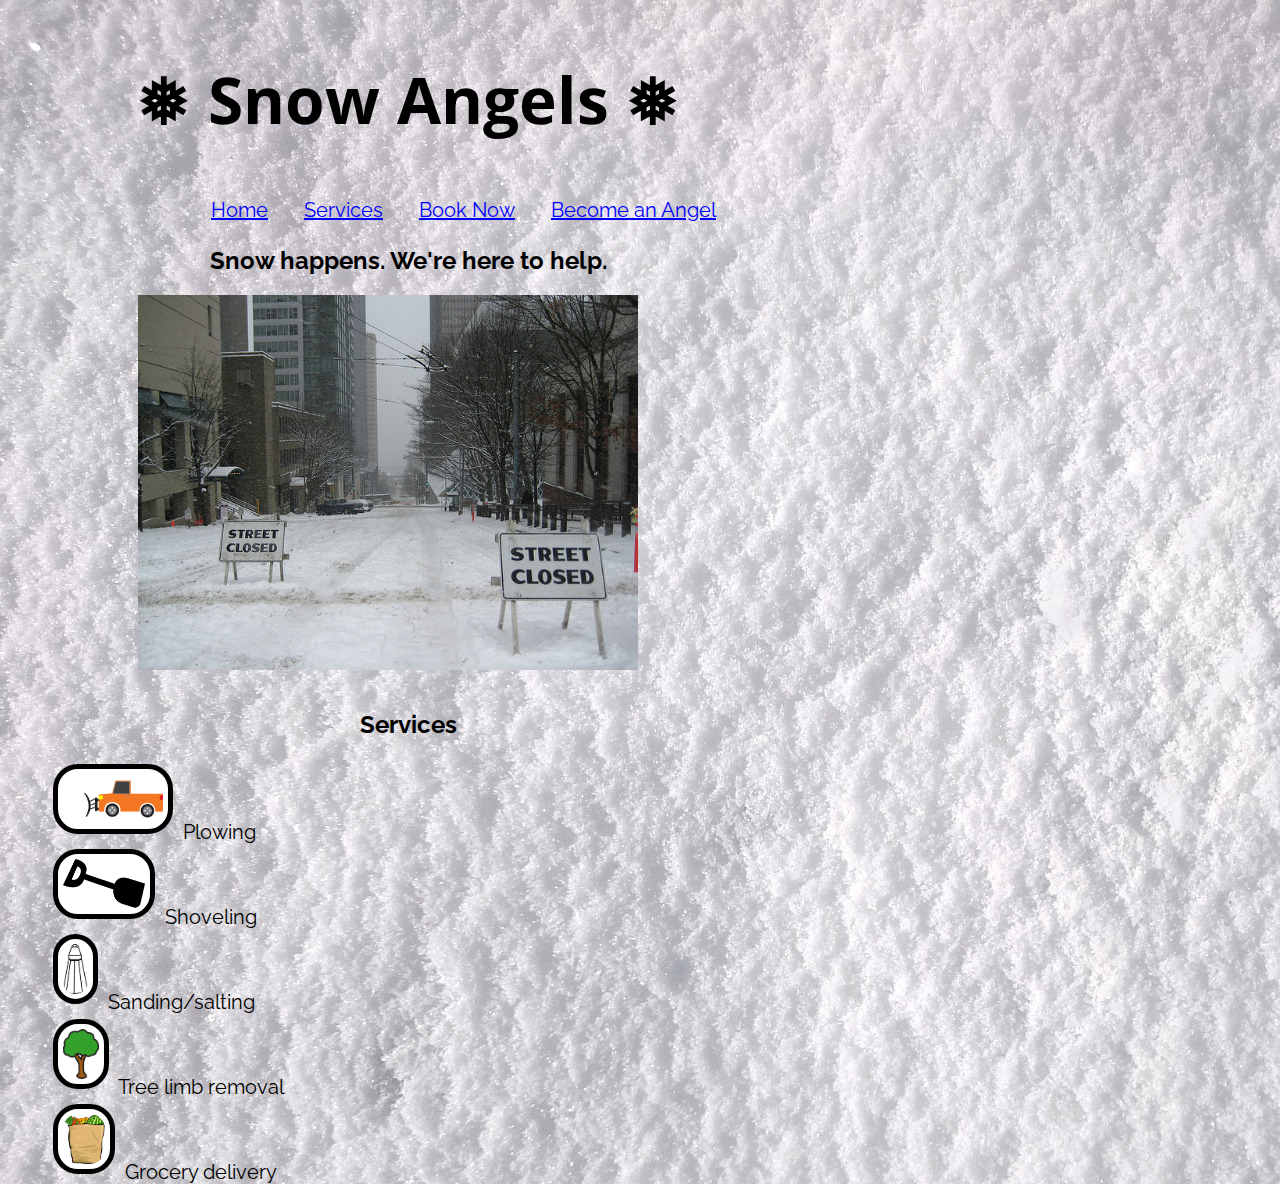
<file: index.html>
<html>
        
        
<head>
    <title>Snow Angels</title>
    <link href="index.css" type="text/css" rel="stylesheet">
<!-- where to find it, what kind of file it is, and what to do with the file -->
<link rel="stylesheet"
          href="https://fonts.googleapis.com/css?family=Open+Sans">
<link rel="stylesheet"
          href="https://fonts.googleapis.com/css?family=Raleway">
</head>

<header>
        <h1>❅ Snow Angels ❅
            </h1>
</header>

<nav>
<ul>
    <li><a href="index.html"a>Home</a></li>
<li> <a href="services.html">Services</a> </li>
<li> <a href="form.html">Book Now</a></li>
<li><a href="becomeanangel.html">Become an Angel</a></li>
</ul>

</nav>

<section>
        <h2>Snow happens. We're here to help.</h2>
<img src="snowseattle.jpg">
<h2>Services</h2>
</section>
<body>

     <ul>
     <li> <img class="services" src="snowplow.png"> Plowing</li>
     <li> <img class="services" src="shovel.png"> Shoveling</li>
     <li> <img class="services" src="salt.png"> Sanding/salting</li>
     <li> <img class="services" src="tree.jpg"> Tree limb removal</li>
     <li> <img class="services" src="grocery.jpg"> Grocery delivery</li>
     </ul>

</body>
</html>
</file>
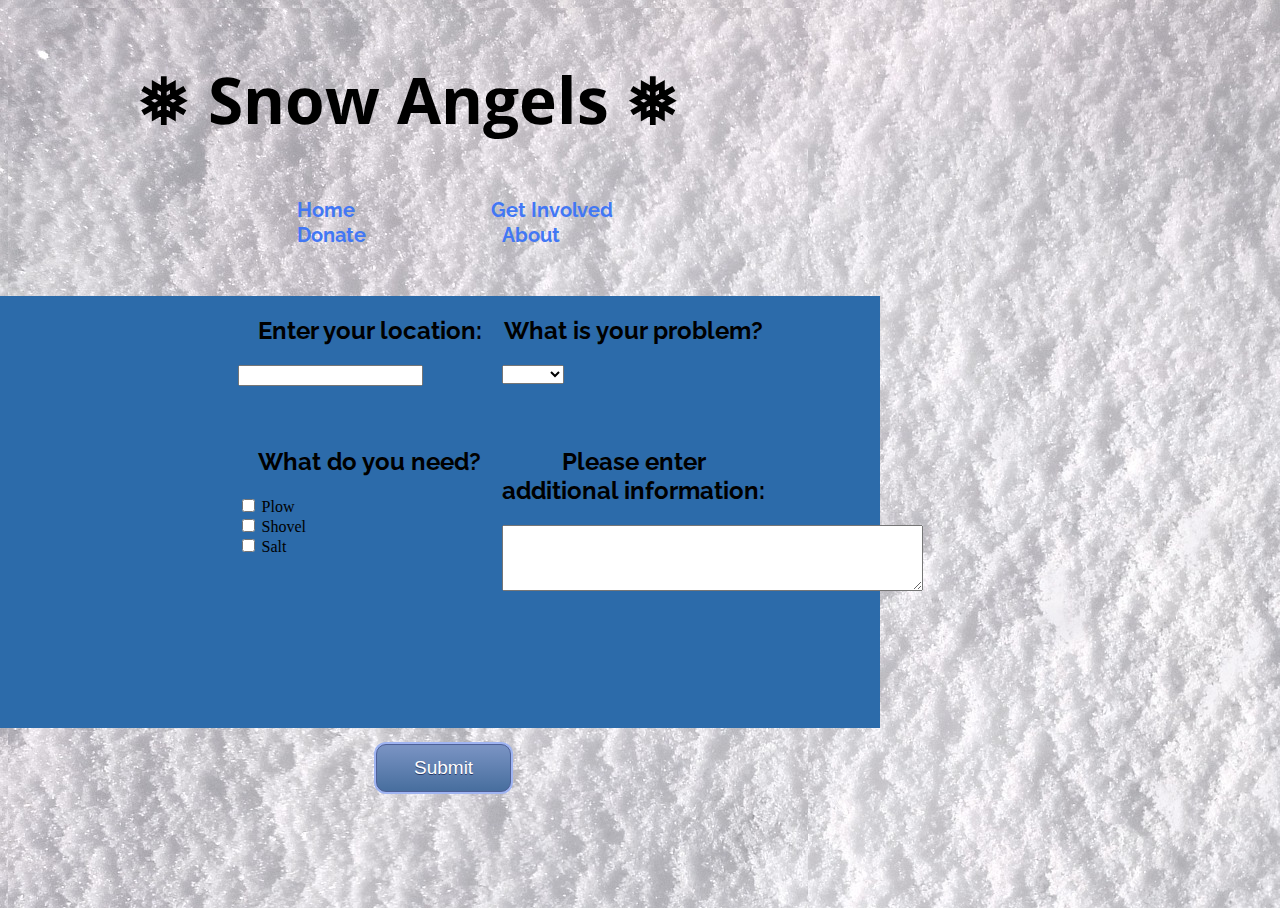
<file: form.html>
<html>



<head>
    <!--Coment! This wont be displayed in the browser or be read by the computer-->
    <link href="form.css" type="text/css" rel="stylesheet">
    <link href="index.css" type="text/css" rel="stylesheet">
<!-- where to find it, what kind of file it is, and what to do with the file -->
<link rel="stylesheet"
          href="https://fonts.googleapis.com/css?family=Open+Sans">
<link rel="stylesheet"
          href="https://fonts.googleapis.com/css?family=Raleway">
</head>










<body>
    
























    <header>
        <h1>
             ❅ Snow Angels ❅
        </h1>
    </header>








    <nav class="nav">
        <ul class="navList">
            <li class="navItem">
                <a class="navObj" href="index.html">Home</a> 
            </li>
            <li>
                 <a class="navObj" href="involved.html">Get Involved</a> 
            </li>
            <li>
                 <a class="navObj" href="donate.html">Donate</a> 
            </li>
            <li>
                 <a class="navObj" href="about.html">About</a> 
            </li>
        </ul>
    </nav>








    <section>

<div class="bigBox">
       
    <div class="topLine">
            <div class="location">
                <h2>
                    Enter your location:
                </h2>
                <input type="text">
            </div>
            <div class="problem">
                <h2>
                    What is your problem?
                </h2>
                <select>
                    <option></option>
                    <option>Snow</option>
                    <option>Ice</option>
                    <option>Both :(</option>
                </select>
            </div>
        </div>



        <div class="bottomLine">
            <div class="need">
                <h2>
                    What do you need?
                </h2>
                <form action="/action_page.php">
                    <input type="checkbox"> Plow<br>
                    <input type="checkbox"> Shovel<br>
                    <input type="checkbox"> Salt<br><br>
                </form>
            </div>
            <div class="additionalInfo">
                <h2>
                    Please enter additional information:
                </h2>
                <textarea rows="4" cols="50">
                        
                </textarea>
            </div>
        </div>
    </div>









        <div class="submit">
            <div class="submitBtn">
                    <a href="#" class="myButton">Submit</a>
            </div>
        </div>
    </section>

























</body>



</html>
</file>
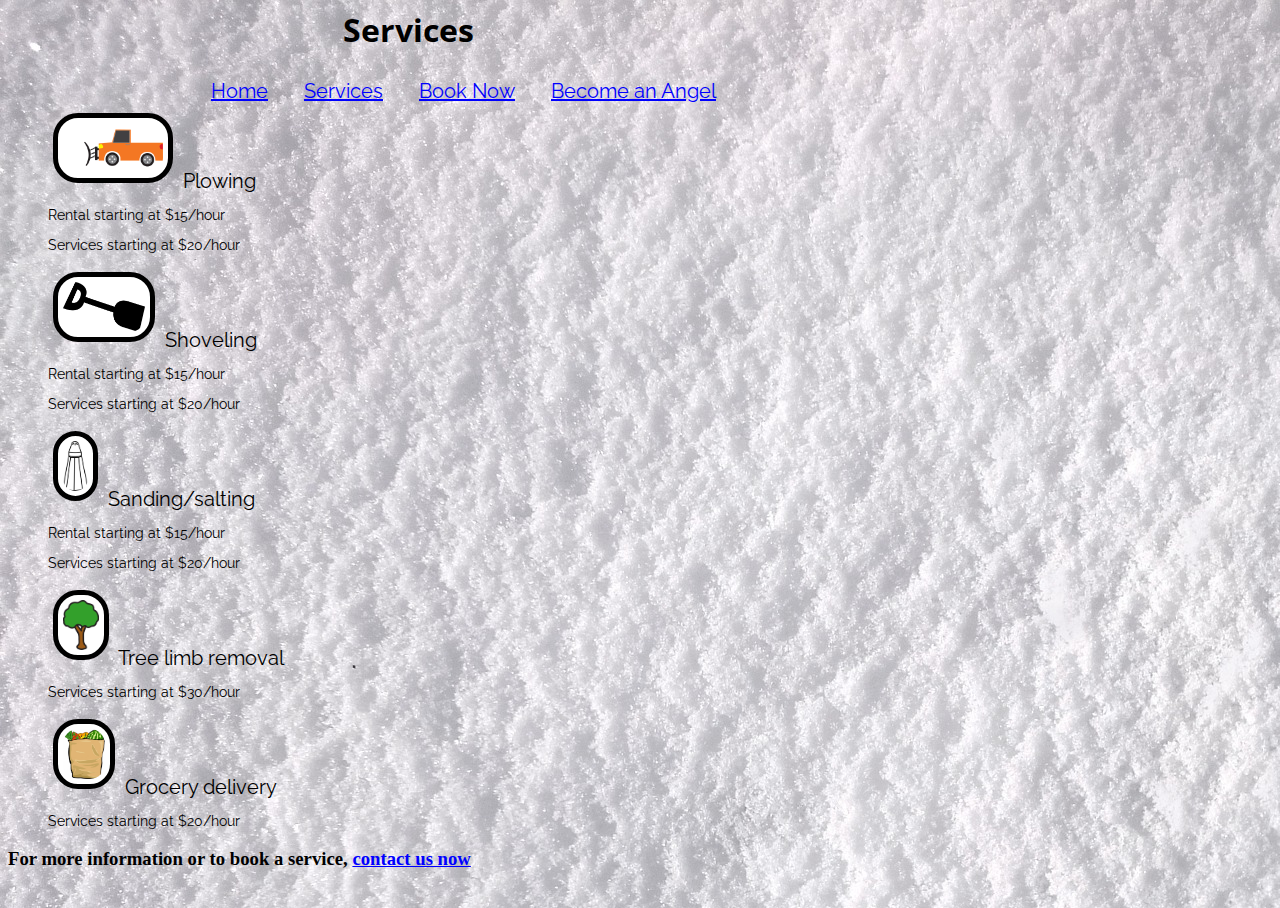
<file: services.html>
<html>
    <head>
<title>Services</title>

<link href="index.css" type="text/css" rel="stylesheet">
<link rel="stylesheet"
          href="https://fonts.googleapis.com/css?family=Open+Sans">
<link rel="stylesheet"
          href="https://fonts.googleapis.com/css?family=Raleway">
    </head>
<h1>Services</h1>
<nav>
        <ul>
                <li><a href="index.html">Home</a></li>
        <li> <a href="services.html">Services</a> </li>
        <li> <a href="form.html">Book Now</a></li>
        <li><a href="becomeanangel.html">Become an Angel</a></li>
        </ul>
        
        </nav>
<body>

        <ul>
        <li> <img class="services" src="snowplow.png"> Plowing</li>
        <p>Rental starting at $15/hour</p>
        <p>Services starting at $20/hour</p>
        <li> <img class="services" src="shovel.png"> Shoveling</li>
        <p>Rental starting at $15/hour</p>
        <p>Services starting at $20/hour</p>
        <li> <img class="services" src="salt.png"> Sanding/salting</li>
        <p>Rental starting at $15/hour</p>
        <p>Services starting at $20/hour</p>
        <li> <img class="services" src="tree.jpg"> Tree limb removal</li>
        <p>Services starting at $30/hour</p>
        <li> <img class="services" src="grocery.jpg"> Grocery delivery</li>
        <p>Services starting at $20/hour</p>
        </ul>
   
        <h3>For more information or to book a service, <a href="form.html">contact us now</a></h3>
   </body>










</html>
</file>
<file: index.css>
/* Note to students: Some properties are given to you to fill out,
others you can modify as they stand, and if you have time,
there are definitely some properties you should add!*/

html {
    height: 100%;
    background-image: url("snowbackground.jpg");
    width: 100%;
  }
  body {
    width: 800px;
    height: 100%;
 }

 body ul {font-family:'Raleway', sans-serif;
font-size:14px;
}
  header {
      background-color: ;
      padding: 5px;
      font-size: 32px;
      display: block;
      margin:0px;
  }
  
  h1 {
      font-family:"Open Sans";
        text-align: center;
}
  nav {
      width: 100%;
      float: right;
      text-align: center;
      padding: 5px;
  }
  nav ul {
      list-style-type: none;
      align-content: center;
margin: 0 0 0 150;
  }
  nav li {
      float: left;
  }
  nav li a {
      height: 25px;
      padding: 12px 18px 8px 18px;
      vertical-align: middle;
      align-content: center;
  }
  a {
      color: blue;
  }
  section {
      width: 100%;
      display: inline-block;
      float: left;
      font-family: "Open-Sans"
  }
  section img{
      width: 500px;
      margin: 0 0 20 130;

  }
  h2 {
      font-family:'Raleway', sans-serif;
      font-size: 24px;
      text-align:center;
  }
  aside {
      width: 17%;
      display: inline-block;
      background-color:;
      padding:;
      min-height: 100%;
  }
  aside ul {
      list-style-type: none;
  }
  footer {
      width: 790px;
      background-color:;
      color:;
      clear: both;
      display: block;
  }

  body ul li {
      list-style-type:none;
        font-size:20px;
}

  .services {
    border-width:5px;
    border-style:solid;
    border-radius: 25px;
    border-color:black;
  height: 50px;
  padding: 5px;
  display: inline-block;
  margin: 5px;
  background-color:white;
  }
</file>
<file: form.css>
.header{
    width: 29%;
    height: 50px;
    margin-left: 35%;
}

.headerTxt{
    font-size: 35px;
    margin-left: 23%;
    color: white;
}


h1 {
    font-family:"Open Sans";
      text-align: center;
}




nav {
    width: 100%;
    float: right;
    text-align: center;
    padding: 5px;
}
nav ul {
    list-style-type: none;

}
nav li {
    float: left;
}
nav li a {
    height: 25px;
    padding: 12px 18px 8px 18px;
    vertical-align: middle;
    align-content: center;
}
}


.nav{
}

.navList{
    margin-left: 17%;
    width: 60%;
}



.navObj{
    margin-left: 100px;
    text-decoration: none;
    font-size: 20px;
    font-weight: bold;
    color:#4277f4;
}


.topLine, .bottomLine{
    background-color: #2c6baa;
    height: 20%;
    margin-top: 5%;

}


.location, .need{
    width: 30%;
    float: left;
    margin-left: 27%;
}

.problem, .additionalInfo{
    width: 30%;
    float: left;
}

.submit{
    margin-top: 2%;
    margin-left: 46%;
}








.myButton {
	-moz-box-shadow: 0px 0px 0px 2px #9fb4f2;
	-webkit-box-shadow: 0px 0px 0px 2px #9fb4f2;
	box-shadow: 0px 0px 0px 2px #9fb4f2;
	background:-webkit-gradient(linear, left top, left bottom, color-stop(0.05, #7892c2), color-stop(1, #476e9e));
	background:-moz-linear-gradient(top, #7892c2 5%, #476e9e 100%);
	background:-webkit-linear-gradient(top, #7892c2 5%, #476e9e 100%);
	background:-o-linear-gradient(top, #7892c2 5%, #476e9e 100%);
	background:-ms-linear-gradient(top, #7892c2 5%, #476e9e 100%);
	background:linear-gradient(to bottom, #7892c2 5%, #476e9e 100%);
	filter:progid:DXImageTransform.Microsoft.gradient(startColorstr='#7892c2', endColorstr='#476e9e',GradientType=0);
	background-color:#7892c2;
	-moz-border-radius:10px;
	-webkit-border-radius:10px;
	border-radius:10px;
	border:1px solid #4e6096;
	display:inline-block;
	cursor:pointer;
	color:#ffffff;
	font-family:Arial;
	font-size:19px;
	padding:12px 37px;
	text-decoration:none;
	text-shadow:0px 1px 0px #283966;
}
.myButton:hover {
	background:-webkit-gradient(linear, left top, left bottom, color-stop(0.05, #476e9e), color-stop(1, #7892c2));
	background:-moz-linear-gradient(top, #476e9e 5%, #7892c2 100%);
	background:-webkit-linear-gradient(top, #476e9e 5%, #7892c2 100%);
	background:-o-linear-gradient(top, #476e9e 5%, #7892c2 100%);
	background:-ms-linear-gradient(top, #476e9e 5%, #7892c2 100%);
	background:linear-gradient(to bottom, #476e9e 5%, #7892c2 100%);
	filter:progid:DXImageTransform.Microsoft.gradient(startColorstr='#476e9e', endColorstr='#7892c2',GradientType=0);
	background-color:#476e9e;
}
.myButton:active {
	position:relative;
	top:1px;
}

.bigBox{
    width: 110%;
    background-color: #2c6baa;
    margin-left: -8px;
    height: 48%;

}

.snowflake {
    color: #fff;
    font-size: 1em;
    font-family: Arial, sans-serif;
    text-shadow: 0 0 5px #000;
  }

body {
    background-image: url("snowbackground.jpg")
}
</file>
